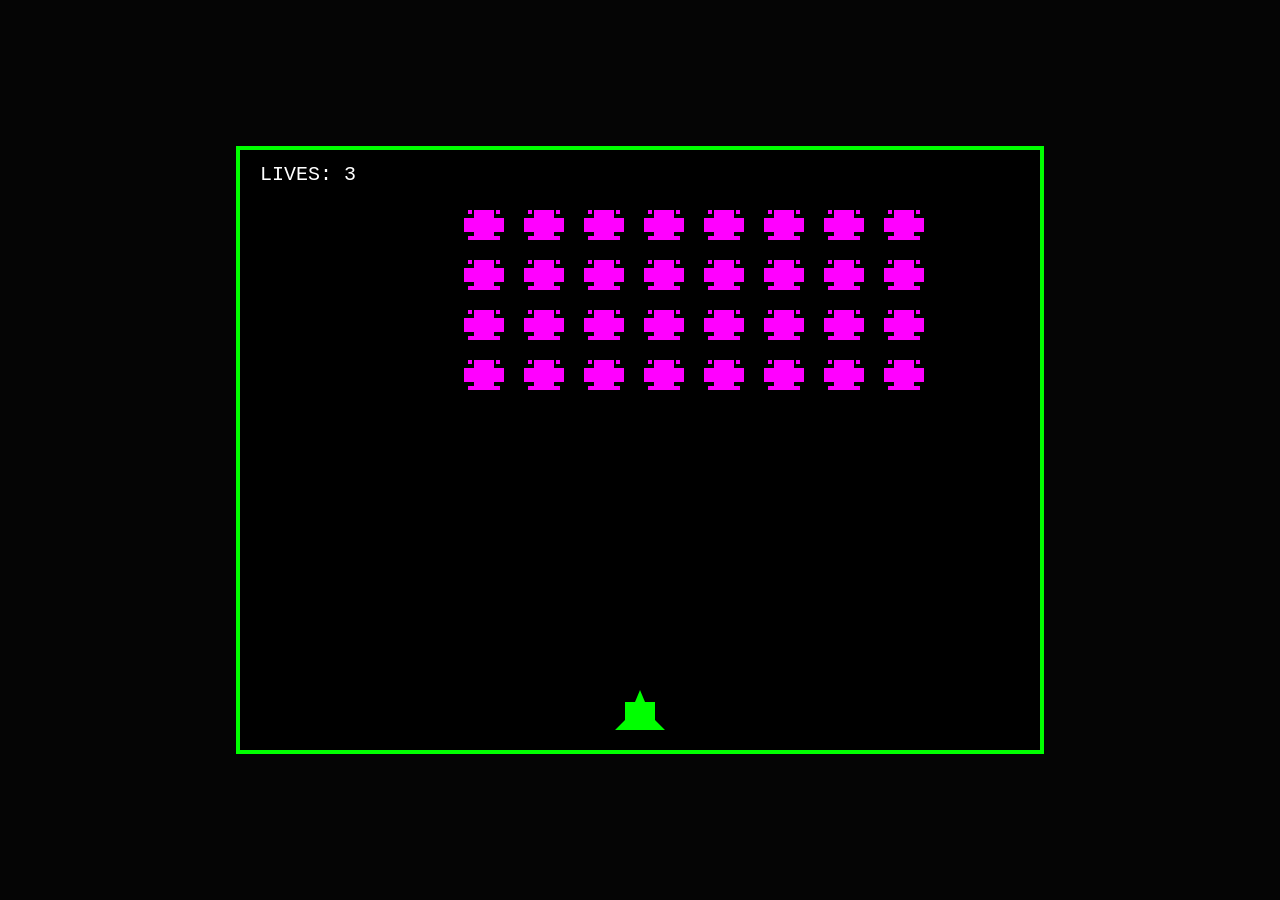
<file: index.html>
<!DOCTYPE html>
<html lang="en">

<head>
    <meta charset="UTF-8">
    <meta name="viewport" content="width=device-width, initial-scale=1.0">
    <title>Space Invaders Project</title>
    <link rel="stylesheet" href="style.css">
</head>

<body>
    <canvas id="gameCanvas" width="800" height="600"></canvas>
    <script src="game.js"></script>
</body>
</html>
</file>
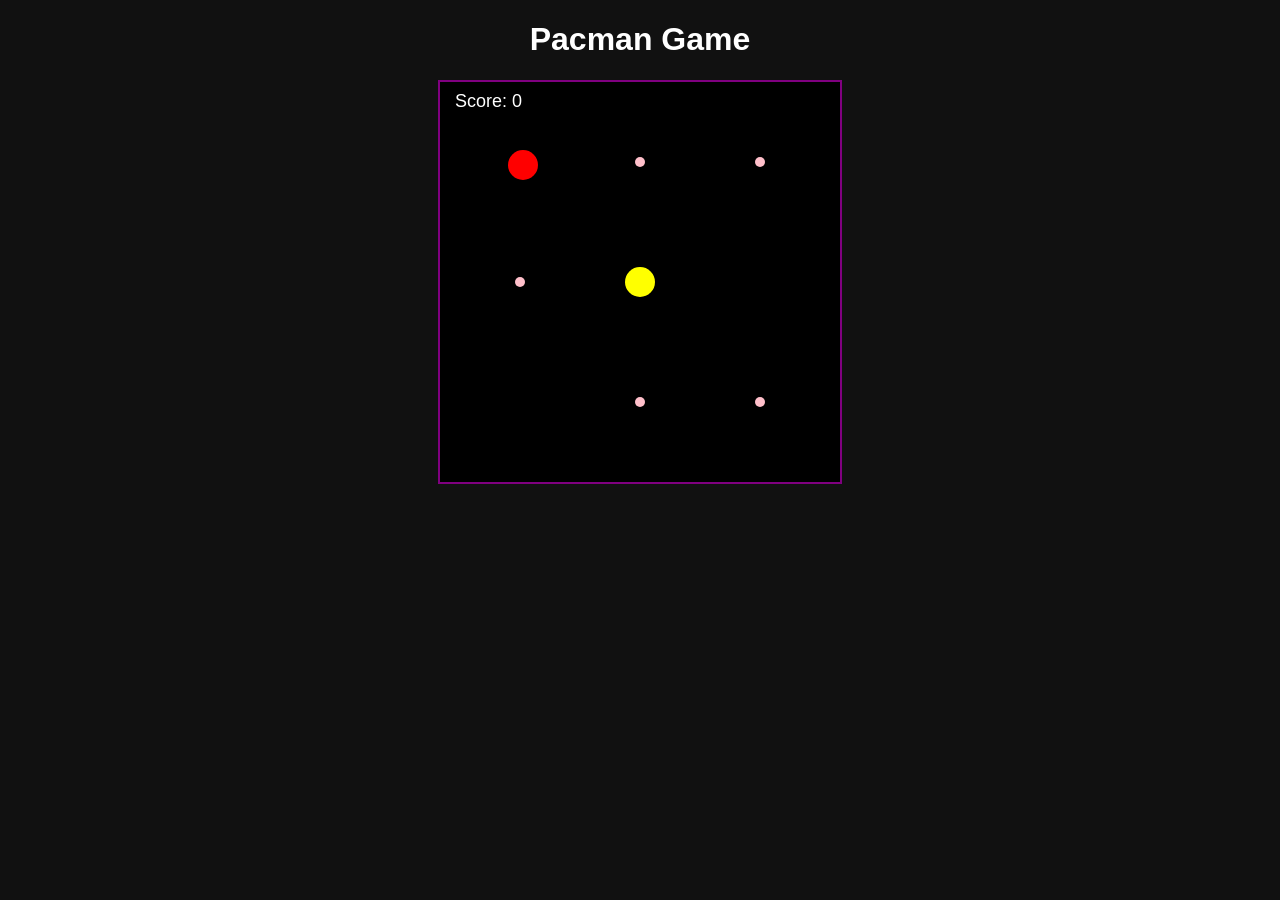
<file: Pacman/index.html>
<!DOCTYPE html>

<html lang="en">

<head>
    <meta charset="UTF-8">
    <meta name="viewport" content="width=device-width, initial-scale=1.0">
    <title>Pacman</title>
    <link rel="stylesheet" href="style.css">
</head>

<body>
    <h1>Pacman Game</h1>
    <canvas id="gameCanvas" width="400" height="400"></canvas>
    <script src="script.js"></script>
</body>

</html>
</file>
<file: style.css>
/* Targets the entire body of the HTML document */
body {
    /* Removes default margin */
    margin: 0;
    /* Sets the body to a flex container */
    display: flex;
    /* Centers the canvas horizontally and vertically */
    justify-content: center;
    /* Aligns the canvas vertically */
    align-items: center;
    /* Sets the height of the body to the full viewport height */
    height: 100vh;
    /* Sets the background color */
    background-color: #050505;
    /* Hides any overflow */
    overflow: hidden;
}

/* Targets the specific canvas element */
Canvas {
    /* Sets the border */
    border: 4px solid #00ff00;
    /* Sets the background color */
    background-color: #000000;
}
</file>
<file: Pacman/style.css>
body {
    background-color: #111;
    color: #fff;
    font-family: Arial, sans-serif;
    text-align: center;
}

canvas {
    background-color: #000;
    border: 2px solid purple;
    display: block;
    margin: 20px auto;
}
</file>
